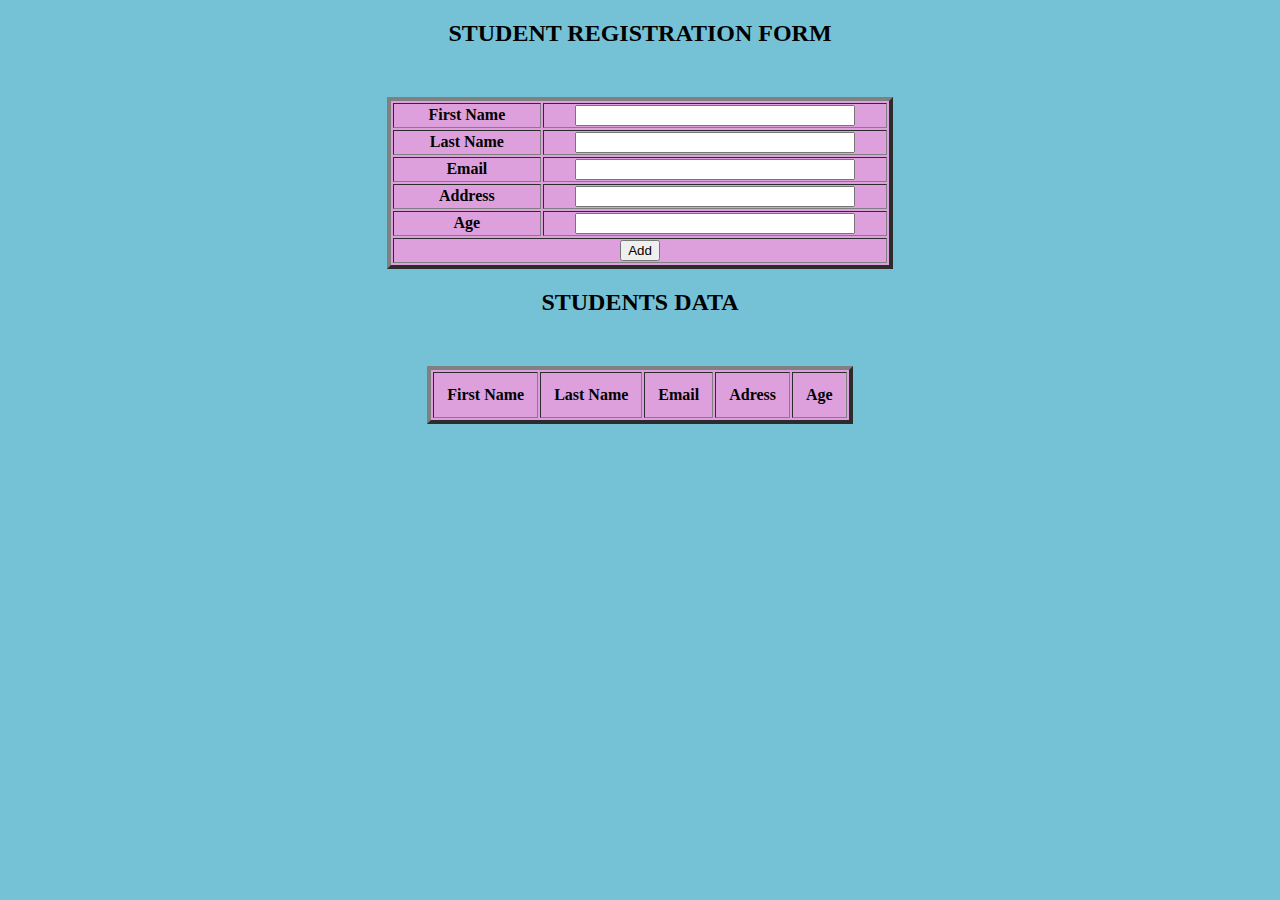
<file: task3/index.html>
<!DOCTYPE html>
<html>
    <head>
        <title>Registration form</title>
        
        <link rel="stylesheet" href="index.css">
        <script src="script.js"></script>

    </head>
    <body>
        
      <center>  
      <Center><h2>STUDENT REGISTRATION FORM</h2>   
    </Center>
    
        
        <table border="4" style="width:40%">
            <thead>
                <tr>
                    <th> First Name</th>
                    <td><input style="width:80%" type="text" name="fname" id="fname" required autocomplete="off"></td>
                </tr>
            </thead>
            <tbody>
                <tr>
                    <th>Last Name</th>
                    <td><input style="width:80%" type="text" name="lname" id="lname" required autocomplete="off"></td>
                </tr>
                <tr>
                    <th>Email</th>
                    <td><input style="width:80%" type="text" name="email" id="email" required autocomplete="off"></td>
                </tr>
                <tr>
                    <th>Address</th>
                    <td><input style="width:80%" type="text" name="address" id="address" required autocomplete="off"></td>
                </tr>
                <tr>
                    <th>Age</th>
                    <td><input style="width:80%" type="text" name="age" id="age" required autocomplete="off"></td> 
                </tr>
            
                <tr name="btna">
                    <td colspan="2"><input type="button" name="button" id="btn" value="Add" onclick="AddData()"></td>
                </tr>

            
            </tbody>
        </table>
      <H2> STUDENTS DATA</H2>
        <table border="4" id="Show">
            <thead>
                <tr>
                    <th>First Name</th>
                    <th>Last Name</th>
                    <th>Email</th>
                    <th>Adress</th>
                    <th>Age</th>
                </tr>

            </thead>
        
        </table>
        </center>
    </body>
</html>
</file>
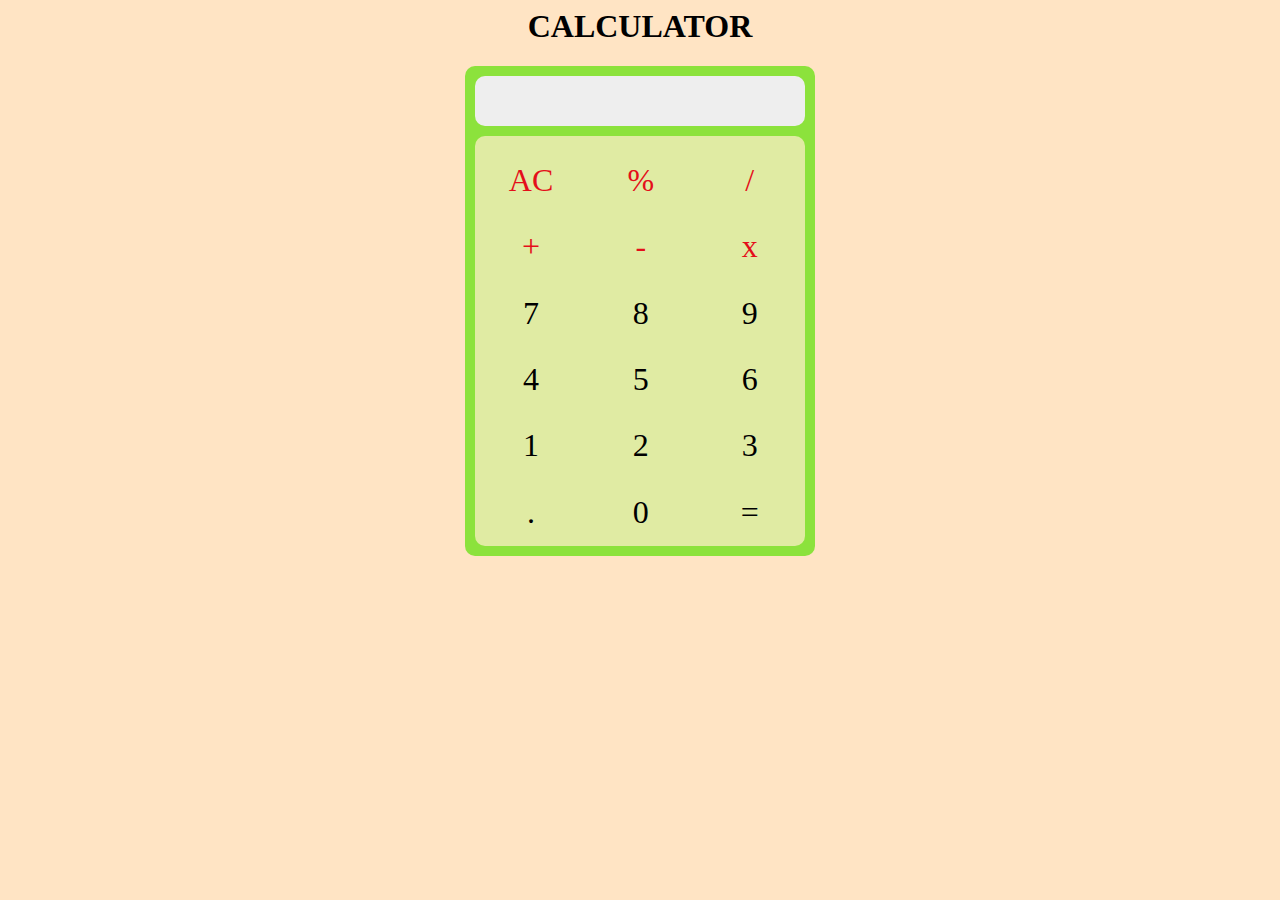
<file: task4/index.html>
<html>
    <head>
        <meta charset="UTF-8">
        <title>Calculator</title>
        <link rel="stylesheet" href="style.css">
        <script src="index.js"></script>

    </head>
    <body>
        <h1 align="center">CALCULATOR</h1>

        <div>
            <header id="screen"></header>
            <table>
<tr class="operators"><td onclick="clearScr()">AC</td><td onclick="sendNum('*0.01')">%</td><td onclick="sendNum('/')">/</td></tr>
<tr class="operators"><td onclick="sendNum('+')">+</td><td onclick="sendNum('-')">-</td><td onclick="sendNum('*')">x</td></tr>
<tr><td onclick="sendNum('7')">7</td><td onclick="sendNum('8')">8</td><td onclick="sendNum('9')">9</td></tr>
<tr><td onclick="sendNum('4')">4</td><td onclick="sendNum('5')">5</td><td onclick="sendNum('6')">6</td></tr>
<tr><td onclick="sendNum('1')">1</td><td onclick="sendNum('2')">2</td><td onclick="sendNum('3')">3</td></tr>
<tr><td onclick="sendNum('.')">.</td><td onclick="sendNum('0')">0</td><td onclick="equalTo()">=</td></tr>
            </table>
        </div>
    </body>
    </html>
</file>
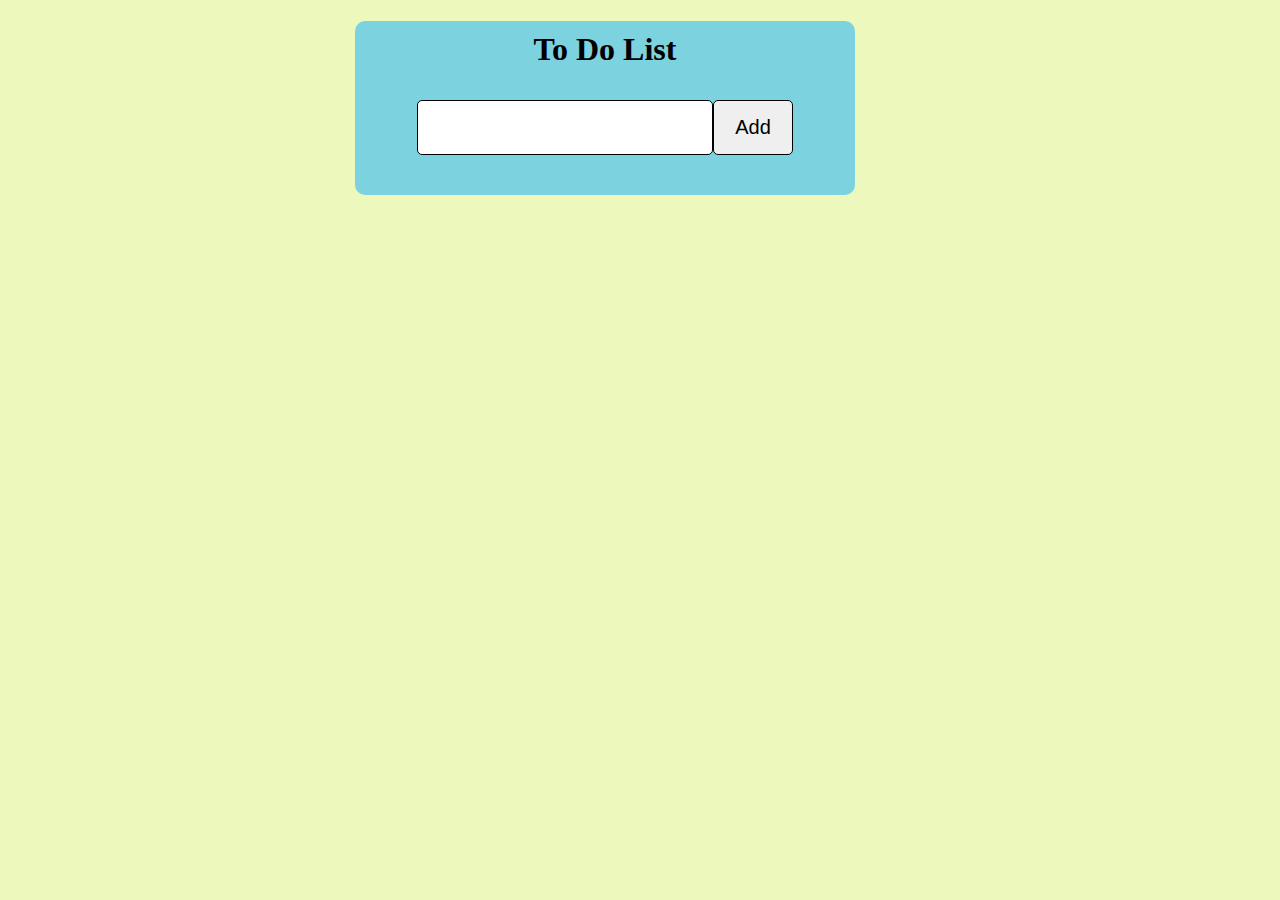
<file: task1/home.html>
<!DOCTYPE html>
<html lang="en">
<head>
    <meta charset="UTF-8">
    <meta name="viewport" content="width=device-width, initial-scale=1.0">
    <link rel="stylesheet" href="style.css">
    <title>To Do List</title>
</head>
<body>
  <div class="div3">
    <h1 class="h11">To Do List</h1>
      <div class="cont">
        <input id="inputField" type="text"><button id="addToDo">Add</button>
        <div class="to-dos" id="toDoContainer">
        </div>
      </div>
  </div>
  <script src="style.js"></script>
</body>
</html>
</file>
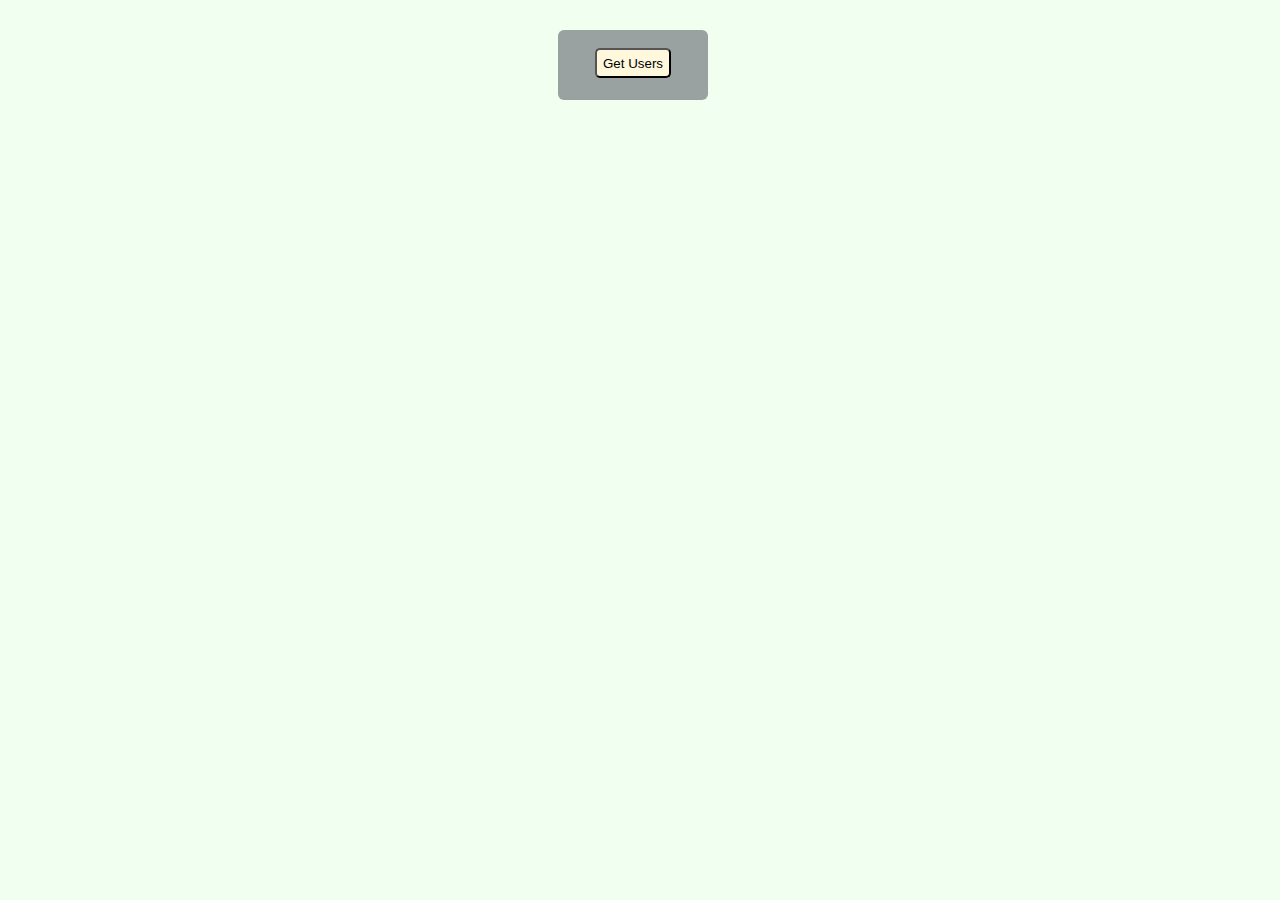
<file: task2/home.html>
<!DOCTYPE html>
<html lang="en">
<head>
    <meta charset="UTF-8">
    <meta name="viewport" content="width=device-width , initial-scale=1.0">

<title>React App</title>
<link rel="stylesheet" type="text/css" href="style.css">


</head>

<body class="body1">
    <div class="logo-text">
        <br>
    <button class="btn" id="nav-btn" href="#" \> Get Users
</button>
</div>
<section class="cards" id="cards">
    </section>

<script src="style.js"></script>
</body>
</html>
</file>
<file: task3/index.css>
body{
    background-color: rgb(117, 194, 215);
}

table{
 margin-top: 50px;
 text-align: center;
 background: plum;
 color: rgb(0,0,0);
}

#Show th, #Show td{
 padding: 13px;

}

#btn td input{
    width: 100%;
    background-color: beige;
}
</file>
<file: task4/style.css>
body{
	background-color: bisque;
}
div{
	background-color: #8ce23c;
	margin: 50px;
	width: 330px;
	height: 470px;
	margin: 0 auto;
	border-radius: 10px;
	padding: 10px;
}

header{
	background-color: #EEEEEE;
	width: 330px;
	height: 50px;
	border-radius: 10px;
	margin: 0 auto;
	font-size: xx-large;
	color: #000000;
	text-align: center;

}

table{
	background-color: #e0eba3;
	margin: 0 auto;
    padding-top: 10px;
    margin-top: 10px;
    height: 410px;
	border-radius: 10px;
    width: 330px;
}

td{
	width: 110px;
	height: 60px;
	text-align: center;
	font-size: xx-large;
    cursor: pointer ;

}

.operators{
	color: #e40f1a;
}

td:active{
	background-color: #eeee14;
	border-radius: 20px;
}
</file>
<file: task1/style.css>
html, body {
    width: 50%;
    margin: 0 auto;
    background-color: rgb(237, 248, 188);
    padding-right: 125px;
}

.cont {
    width: 400px;
    padding: 50px;
    padding-top: 10px;
    padding-bottom: 20px;
}

#inputField {
    vertical-align: middle;
    width: 290px;
    height: 51px;
    border-width: 0;
    border: 1px solid black ;
    outline: none;
    font-size: 25px;
    border-radius: 5px;
   
}
.h11{
    padding-top:10px;
    text-align: center;
}

#addToDo {
    height: 55px;
    width: 80px;
    border: 1px solid black;
    vertical-align: middle;
    font-size: 20px;
    border-radius: 5px;
}

.paragraph-styling {
    margin: 0;
    cursor: pointer;
    font-size: 25px;
}

.to-dos {
    margin-top: 20px;
}
#inst{
  width: 344px;
  border: 1px solid black;
  background-color: darkgrey;
  color: black;
}
.div3{
    text-align: center;
    border-radius: 10px;
    width:500px;
    background-color: rgb(125, 210, 224);
}
</file>
<file: task2/style.css>
.btn {
   background-color: cornsilk;
   border-radius: 5px;
   height: 30px;
   text-align: center;


}
.head1{
    text-align: center;
}
.logo-text{
    height: 70px;
    width: 150px;
    background-color: rgb(153, 161, 161);
    border-radius: 6px;
    margin-left: 550px;
    margin-top: 30px;
   
}
.body1{
    text-align: center;
    text-decoration: darkblue;
    background-color: honeydew;
}
.card {
    padding-top: 100px;
    font: size 5px;
    height: 300px;
    width: 270px;
    background-color: cornsilk;
    display: inline-block;
    flex-direction: column;
    border-radius: 10px;
    margin: 2rem;
    border-color: gray;
}
.card img{
    border-color: indigo;
    border-radius: 50px;
    text-align: center;
}
.card img:hover{
    transform: scale(1.08);
}
</file>
